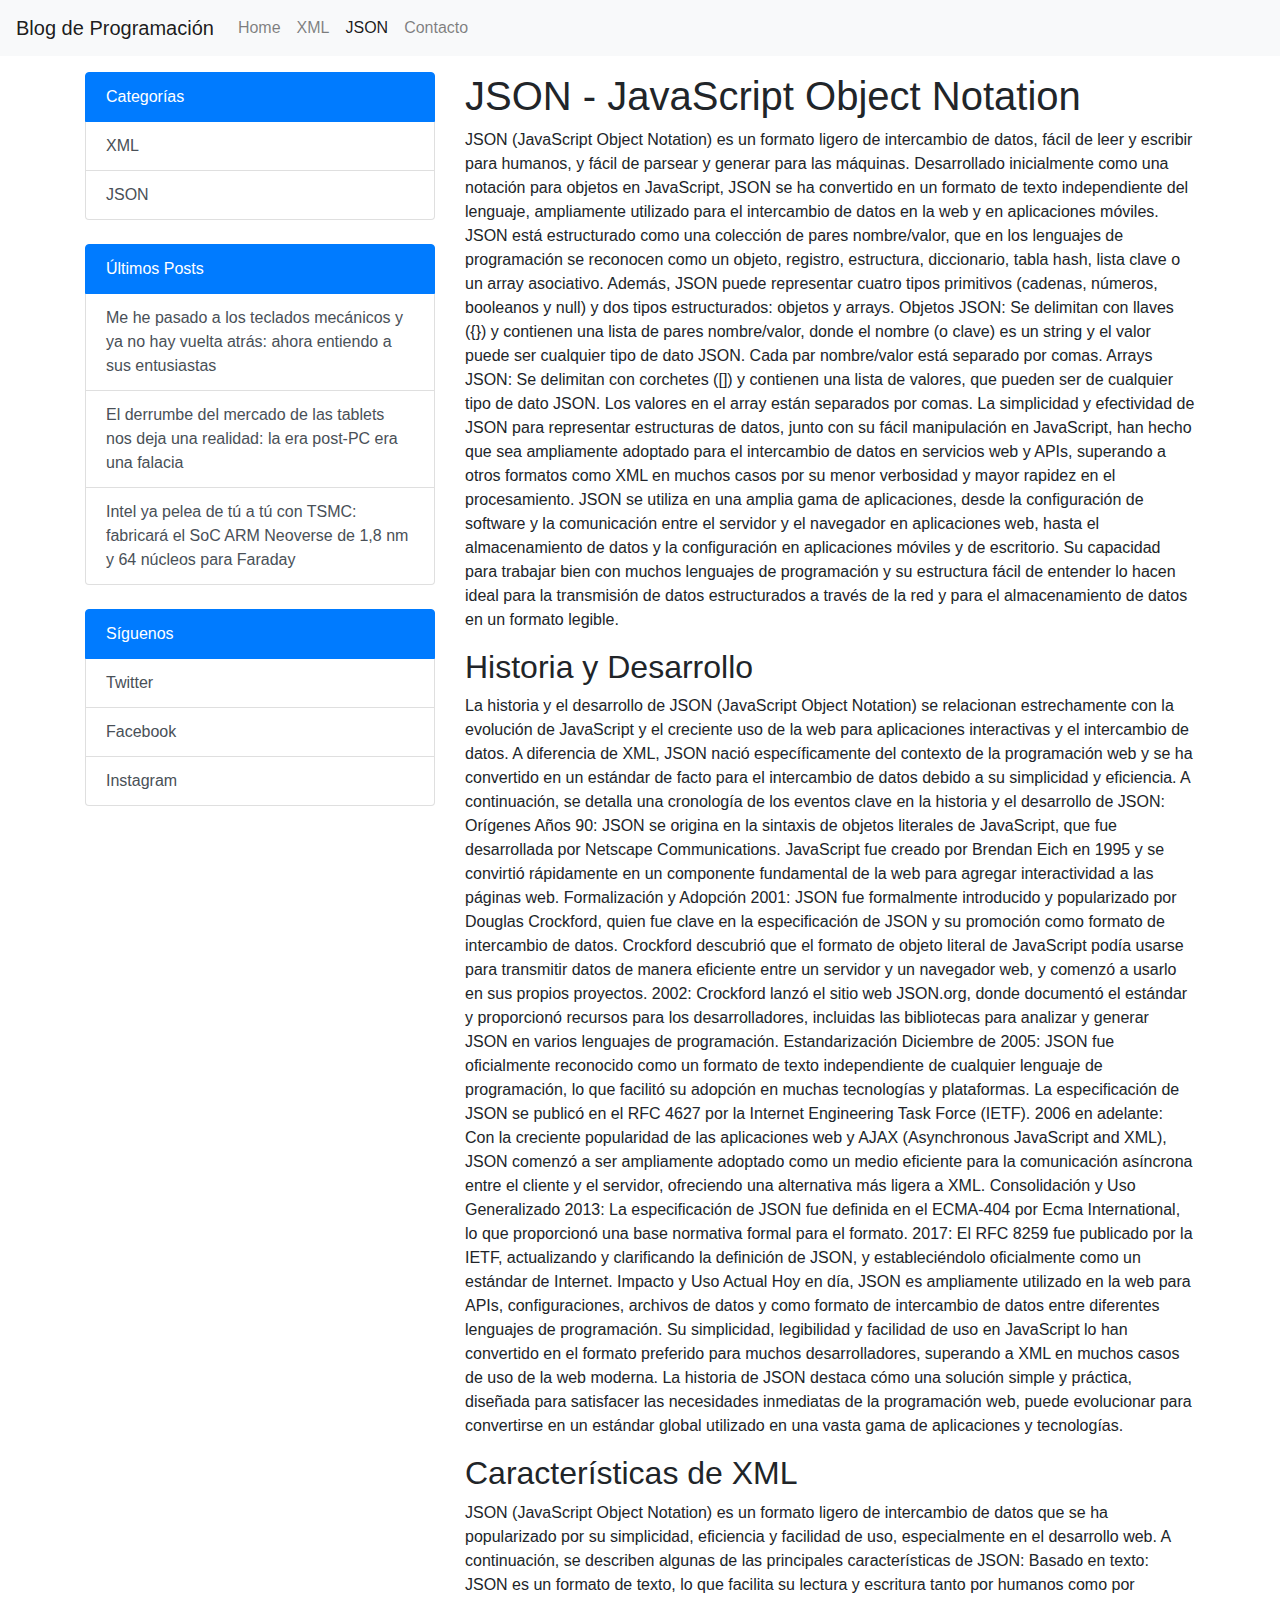
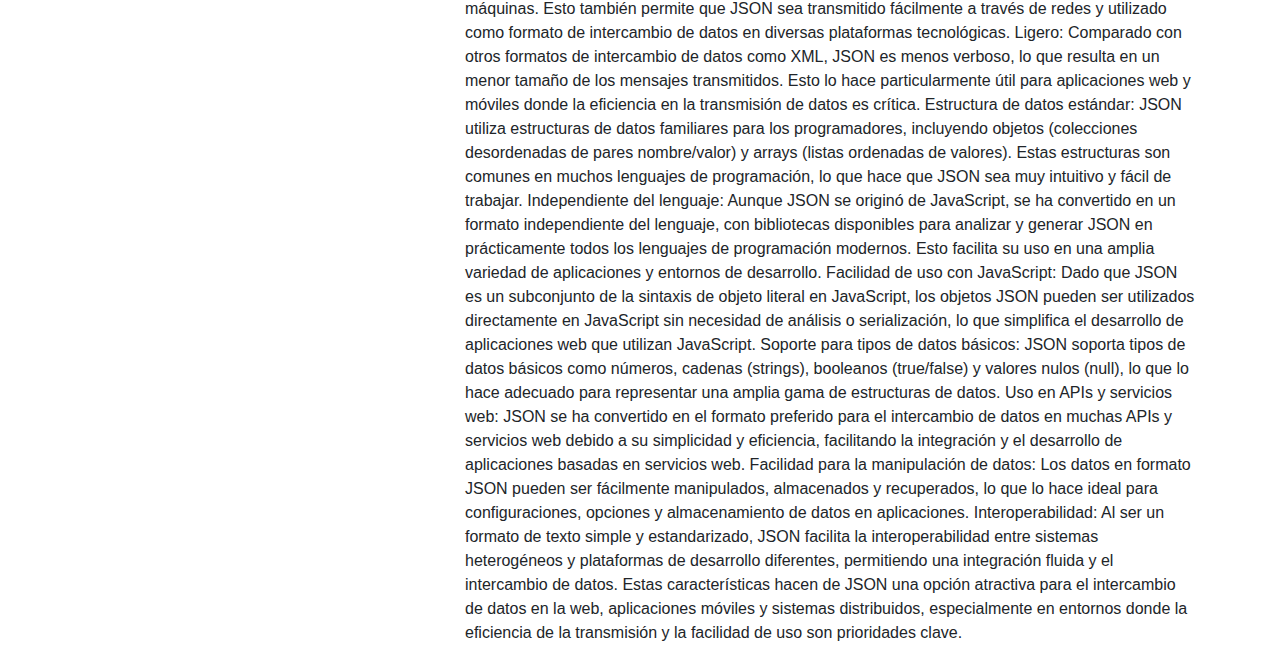
<file: json.html>
<!DOCTYPE html>
<html lang="es">
<head>
    <meta charset="UTF-8">
    <meta name="viewport" content="width=device-width, initial-scale=1.0">
    <title>Información sobre JSON</title>
    <link href="https://stackpath.bootstrapcdn.com/bootstrap/4.5.2/css/bootstrap.min.css" rel="stylesheet">
    <link rel="stylesheet" href="styles.css"> <!-- Asegúrate de que la ruta al archivo CSS sea correcta -->
</head>
<body>

<!-- Barra de Navegación -->
<nav class="navbar navbar-expand-lg navbar-light bg-light">
    <a class="navbar-brand" href="#">Blog de Programación</a>
    <button class="navbar-toggler" type="button" data-toggle="collapse" data-target="#navbarNav" aria-controls="navbarNav" aria-expanded="false" aria-label="Toggle navigation">
        <span class="navbar-toggler-icon"></span>
    </button>
    <div class="collapse navbar-collapse" id="navbarNav">
        <ul class="navbar-nav">
            <li class="nav-item">
                <a class="nav-link" href="index.html">Home</a>
            </li>
            <li class="nav-item">
                <a class="nav-link" href="xml.html">XML</a>
            </li>
            <li class="nav-item active">
                <a class="nav-link" href="json.html">JSON <span class="sr-only">(current)</span></a>
            </li>
            <li class="nav-item">
                <a class="nav-link" href="contacto.html">Contacto</a>
            </li>
        </ul>
    </div>
</nav>

<div class="container mt-3">
    <div class="row">
        <!-- Barra Lateral -->
        <div class="col-md-4">
            <!-- Categorías -->
            <div class="list-group mb-4">
                <a href="#" class="list-group-item list-group-item-action active">Categorías</a>
                <a href="xml.html" class="list-group-item list-group-item-action">XML</a>
                <a href="json.html" class="list-group-item list-group-item-action">JSON</a>
            </div>

            <!-- Últimos Posts -->
            <div class="mb-4">
                <div class="list-group">
                    <a href="#" class="list-group-item list-group-item-action active">Últimos Posts</a>
                    <a href="https://www.xataka.com/perifericos/me-he-pasado-a-teclados-mecanicos-no-hay-vuelta-atras-ahora-entiendo-a-sus-entusiastas-1" class="list-group-item list-group-item-action">Me he pasado a los teclados mecánicos y ya no hay vuelta atrás: ahora entiendo a sus entusiastas</a>
                    <a href="https://www.xataka.com/tablets/derrumbe-mercado-tablets-nos-deja-realidad-era-post-pc-era-falacia" class="list-group-item list-group-item-action">El derrumbe del mercado de las tablets nos deja una realidad: la era post-PC era una falacia</a>
                    <a href="https://www.xataka.com/empresas-y-economia/intel-pelea-tu-a-tu-tsmc-fabricara-soc-arm-neoverse-1-8-nm-64-nucleos-para-faraday" class="list-group-item list-group-item-action">Intel ya pelea de tú a tú con TSMC: fabricará el SoC ARM Neoverse de 1,8 nm y 64 núcleos para Faraday</a>
                    <!-- Agrega más posts según sea necesario -->
                </div>
            </div>

            <!-- Redes Sociales -->
            <div>
                <div class="list-group">
                    <a href="#" class="list-group-item list-group-item-action active">Síguenos</a>
                    <a href="https://twitter.com" class="list-group-item list-group-item-action">Twitter</a>
                    <a href="https://facebook.com" class="list-group-item list-group-item-action">Facebook</a>
                    <a href="https://instagram.com" class="list-group-item list-group-item-action">Instagram</a>
                    <!-- Agrega más enlaces a redes sociales según sea necesario -->
                </div>
            </div>
        </div>
        <!-- Contenido Principal -->
        <div class="col-md-8">
            <h1>JSON - JavaScript Object Notation</h1>
            <p>JSON (JavaScript Object Notation) es un formato ligero de intercambio de datos, fácil de leer y escribir para humanos, y fácil de parsear y generar para las máquinas. Desarrollado inicialmente como una notación para objetos en JavaScript, JSON se ha convertido en un formato de texto independiente del lenguaje, ampliamente utilizado para el intercambio de datos en la web y en aplicaciones móviles.

                JSON está estructurado como una colección de pares nombre/valor, que en los lenguajes de programación se reconocen como un objeto, registro, estructura, diccionario, tabla hash, lista clave o un array asociativo. Además, JSON puede representar cuatro tipos primitivos (cadenas, números, booleanos y null) y dos tipos estructurados: objetos y arrays.
                
                Objetos JSON: Se delimitan con llaves ({}) y contienen una lista de pares nombre/valor, donde el nombre (o clave) es un string y el valor puede ser cualquier tipo de dato JSON. Cada par nombre/valor está separado por comas.
                
                Arrays JSON: Se delimitan con corchetes ([]) y contienen una lista de valores, que pueden ser de cualquier tipo de dato JSON. Los valores en el array están separados por comas.
                
                La simplicidad y efectividad de JSON para representar estructuras de datos, junto con su fácil manipulación en JavaScript, han hecho que sea ampliamente adoptado para el intercambio de datos en servicios web y APIs, superando a otros formatos como XML en muchos casos por su menor verbosidad y mayor rapidez en el procesamiento.
                
                JSON se utiliza en una amplia gama de aplicaciones, desde la configuración de software y la comunicación entre el servidor y el navegador en aplicaciones web, hasta el almacenamiento de datos y la configuración en aplicaciones móviles y de escritorio. Su capacidad para trabajar bien con muchos lenguajes de programación y su estructura fácil de entender lo hacen ideal para la transmisión de datos estructurados a través de la red y para el almacenamiento de datos en un formato legible.</p>
            
            <h2>Historia y Desarrollo</h2>
            <p>La historia y el desarrollo de JSON (JavaScript Object Notation) se relacionan estrechamente con la evolución de JavaScript y el creciente uso de la web para aplicaciones interactivas y el intercambio de datos. A diferencia de XML, JSON nació específicamente del contexto de la programación web y se ha convertido en un estándar de facto para el intercambio de datos debido a su simplicidad y eficiencia. A continuación, se detalla una cronología de los eventos clave en la historia y el desarrollo de JSON:

                Orígenes
                Años 90: JSON se origina en la sintaxis de objetos literales de JavaScript, que fue desarrollada por Netscape Communications. JavaScript fue creado por Brendan Eich en 1995 y se convirtió rápidamente en un componente fundamental de la web para agregar interactividad a las páginas web.
                Formalización y Adopción
                2001: JSON fue formalmente introducido y popularizado por Douglas Crockford, quien fue clave en la especificación de JSON y su promoción como formato de intercambio de datos. Crockford descubrió que el formato de objeto literal de JavaScript podía usarse para transmitir datos de manera eficiente entre un servidor y un navegador web, y comenzó a usarlo en sus propios proyectos.
                
                2002: Crockford lanzó el sitio web JSON.org, donde documentó el estándar y proporcionó recursos para los desarrolladores, incluidas las bibliotecas para analizar y generar JSON en varios lenguajes de programación.
                
                Estandarización
                Diciembre de 2005: JSON fue oficialmente reconocido como un formato de texto independiente de cualquier lenguaje de programación, lo que facilitó su adopción en muchas tecnologías y plataformas. La especificación de JSON se publicó en el RFC 4627 por la Internet Engineering Task Force (IETF).
                
                2006 en adelante: Con la creciente popularidad de las aplicaciones web y AJAX (Asynchronous JavaScript and XML), JSON comenzó a ser ampliamente adoptado como un medio eficiente para la comunicación asíncrona entre el cliente y el servidor, ofreciendo una alternativa más ligera a XML.
                
                Consolidación y Uso Generalizado
                2013: La especificación de JSON fue definida en el ECMA-404 por Ecma International, lo que proporcionó una base normativa formal para el formato.
                
                2017: El RFC 8259 fue publicado por la IETF, actualizando y clarificando la definición de JSON, y estableciéndolo oficialmente como un estándar de Internet.
                
                Impacto y Uso Actual
                Hoy en día, JSON es ampliamente utilizado en la web para APIs, configuraciones, archivos de datos y como formato de intercambio de datos entre diferentes lenguajes de programación. Su simplicidad, legibilidad y facilidad de uso en JavaScript lo han convertido en el formato preferido para muchos desarrolladores, superando a XML en muchos casos de uso de la web moderna.
                La historia de JSON destaca cómo una solución simple y práctica, diseñada para satisfacer las necesidades inmediatas de la programación web, puede evolucionar para convertirse en un estándar global utilizado en una vasta gama de aplicaciones y tecnologías.</p>
            
            <h2>Características de XML</h2>
            <p>JSON (JavaScript Object Notation) es un formato ligero de intercambio de datos que se ha popularizado por su simplicidad, eficiencia y facilidad de uso, especialmente en el desarrollo web. A continuación, se describen algunas de las principales características de JSON:

                Basado en texto: JSON es un formato de texto, lo que facilita su lectura y escritura tanto por humanos como por máquinas. Esto también permite que JSON sea transmitido fácilmente a través de redes y utilizado como formato de intercambio de datos en diversas plataformas tecnológicas.
                
                Ligero: Comparado con otros formatos de intercambio de datos como XML, JSON es menos verboso, lo que resulta en un menor tamaño de los mensajes transmitidos. Esto lo hace particularmente útil para aplicaciones web y móviles donde la eficiencia en la transmisión de datos es crítica.
                
                Estructura de datos estándar: JSON utiliza estructuras de datos familiares para los programadores, incluyendo objetos (colecciones desordenadas de pares nombre/valor) y arrays (listas ordenadas de valores). Estas estructuras son comunes en muchos lenguajes de programación, lo que hace que JSON sea muy intuitivo y fácil de trabajar.
                
                Independiente del lenguaje: Aunque JSON se originó de JavaScript, se ha convertido en un formato independiente del lenguaje, con bibliotecas disponibles para analizar y generar JSON en prácticamente todos los lenguajes de programación modernos. Esto facilita su uso en una amplia variedad de aplicaciones y entornos de desarrollo.
                
                Facilidad de uso con JavaScript: Dado que JSON es un subconjunto de la sintaxis de objeto literal en JavaScript, los objetos JSON pueden ser utilizados directamente en JavaScript sin necesidad de análisis o serialización, lo que simplifica el desarrollo de aplicaciones web que utilizan JavaScript.
                
                Soporte para tipos de datos básicos: JSON soporta tipos de datos básicos como números, cadenas (strings), booleanos (true/false) y valores nulos (null), lo que lo hace adecuado para representar una amplia gama de estructuras de datos.
                
                Uso en APIs y servicios web: JSON se ha convertido en el formato preferido para el intercambio de datos en muchas APIs y servicios web debido a su simplicidad y eficiencia, facilitando la integración y el desarrollo de aplicaciones basadas en servicios web.
                
                Facilidad para la manipulación de datos: Los datos en formato JSON pueden ser fácilmente manipulados, almacenados y recuperados, lo que lo hace ideal para configuraciones, opciones y almacenamiento de datos en aplicaciones.
                
                Interoperabilidad: Al ser un formato de texto simple y estandarizado, JSON facilita la interoperabilidad entre sistemas heterogéneos y plataformas de desarrollo diferentes, permitiendo una integración fluida y el intercambio de datos.
                
                Estas características hacen de JSON una opción atractiva para el intercambio de datos en la web, aplicaciones móviles y sistemas distribuidos, especialmente en entornos donde la eficiencia de la transmisión y la facilidad de uso son prioridades clave.</p>
            <!-- Continúa con más contenido relevante sobre JSON -->
        </div>
    </div>
</div>

<!-- Scripts de Bootstrap -->
<script src="https://code.jquery.com/jquery-3.5.1.slim.min.js"></script>
<script src="https://cdn.jsdelivr.net/npm/@popperjs/core@2.5.2/dist/umd/popper.min.js"></script>
<script src="https://stackpath.bootstrapcdn.com/bootstrap/4.5.2/js/bootstrap.min.js"></script>
</body>
</html>
</file>
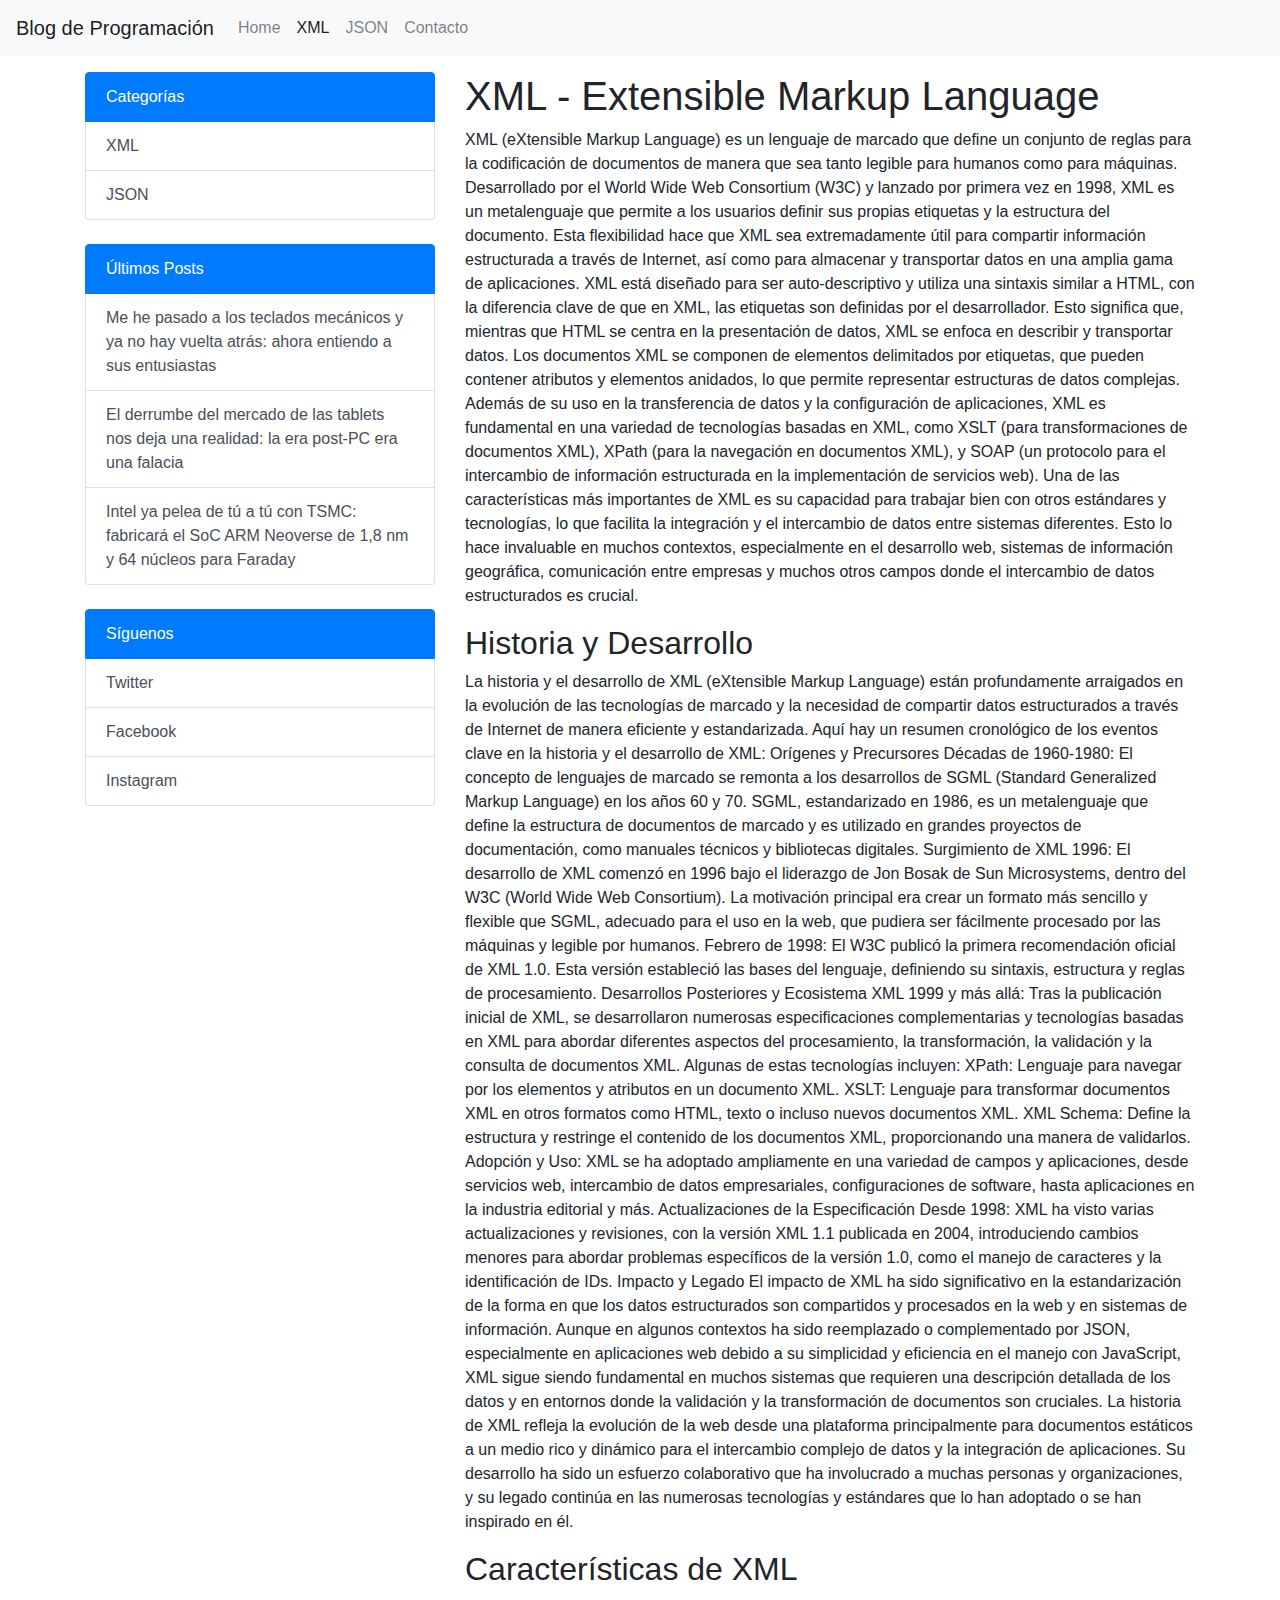
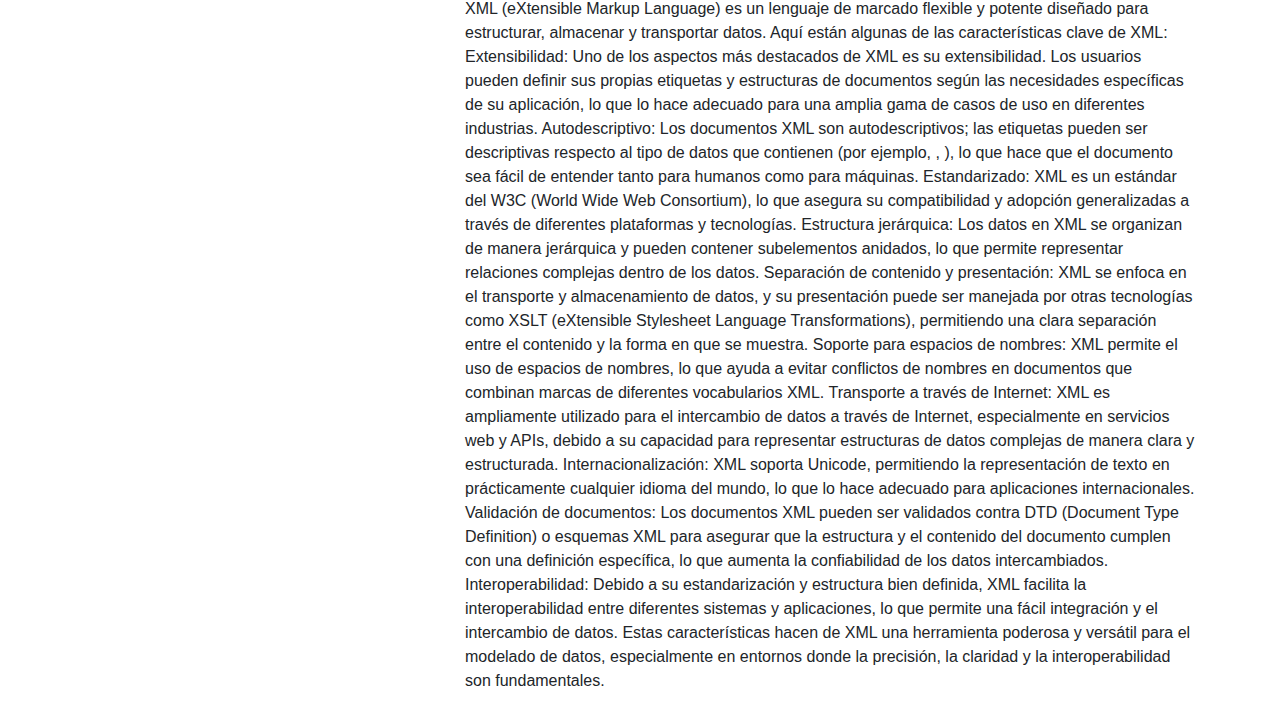
<file: xml.html>
<!DOCTYPE html>
<html lang="es">
<head>
    <meta charset="UTF-8">
    <meta name="viewport" content="width=device-width, initial-scale=1.0">
    <title>Información sobre XML</title>
    <link href="https://stackpath.bootstrapcdn.com/bootstrap/4.5.2/css/bootstrap.min.css" rel="stylesheet">
    <link rel="stylesheet" href="styles.css"> <!-- Asegúrate de que la ruta al archivo CSS sea correcta -->
</head>
<body>

<!-- Barra de Navegación -->
<nav class="navbar navbar-expand-lg navbar-light bg-light">
    <a class="navbar-brand" href="#">Blog de Programación</a>
    <button class="navbar-toggler" type="button" data-toggle="collapse" data-target="#navbarNav" aria-controls="navbarNav" aria-expanded="false" aria-label="Toggle navigation">
        <span class="navbar-toggler-icon"></span>
    </button>
    <div class="collapse navbar-collapse" id="navbarNav">
        <ul class="navbar-nav">
            <li class="nav-item">
                <a class="nav-link" href="index.html">Home</a>
            </li>
            <li class="nav-item active">
                <a class="nav-link" href="xml.html">XML <span class="sr-only">(current)</span></a>
            </li>
            <li class="nav-item">
                <a class="nav-link" href="json.html">JSON</a>
            </li>
            <li class="nav-item">
                <a class="nav-link" href="contacto.html">Contacto</a>
            </li>
        </ul>
    </div>
</nav>

<div class="container mt-3">
    <div class="row">
        <!-- Barra Lateral -->
        <div class="col-md-4">
            <!-- Categorías -->
            <div class="list-group mb-4">
                <a href="#" class="list-group-item list-group-item-action active">Categorías</a>
                <a href="xml.html" class="list-group-item list-group-item-action">XML</a>
                <a href="json.html" class="list-group-item list-group-item-action">JSON</a>
            </div>

            <!-- Últimos Posts -->
            <div class="mb-4">
                <div class="list-group">
                    <a href="#" class="list-group-item list-group-item-action active">Últimos Posts</a>
                    <a href="https://www.xataka.com/perifericos/me-he-pasado-a-teclados-mecanicos-no-hay-vuelta-atras-ahora-entiendo-a-sus-entusiastas-1" class="list-group-item list-group-item-action">Me he pasado a los teclados mecánicos y ya no hay vuelta atrás: ahora entiendo a sus entusiastas</a>
                    <a href="https://www.xataka.com/tablets/derrumbe-mercado-tablets-nos-deja-realidad-era-post-pc-era-falacia" class="list-group-item list-group-item-action">El derrumbe del mercado de las tablets nos deja una realidad: la era post-PC era una falacia</a>
                    <a href="https://www.xataka.com/empresas-y-economia/intel-pelea-tu-a-tu-tsmc-fabricara-soc-arm-neoverse-1-8-nm-64-nucleos-para-faraday" class="list-group-item list-group-item-action">Intel ya pelea de tú a tú con TSMC: fabricará el SoC ARM Neoverse de 1,8 nm y 64 núcleos para Faraday</a>
                    <!-- Agrega más posts según sea necesario -->
                </div>
            </div>

            <!-- Redes Sociales -->
            <div>
                <div class="list-group">
                    <a href="#" class="list-group-item list-group-item-action active">Síguenos</a>
                    <a href="https://twitter.com" class="list-group-item list-group-item-action">Twitter</a>
                    <a href="https://facebook.com" class="list-group-item list-group-item-action">Facebook</a>
                    <a href="https://instagram.com" class="list-group-item list-group-item-action">Instagram</a>
                    <!-- Agrega más enlaces a redes sociales según sea necesario -->
                </div>
            </div>
        </div>

        <!-- Contenido Principal -->
        <div class="col-md-8">
            <h1>XML - Extensible Markup Language</h1>
            <p>XML (eXtensible Markup Language) es un lenguaje de marcado que define un conjunto de reglas para la codificación de documentos de manera que sea tanto legible para humanos como para máquinas. Desarrollado por el World Wide Web Consortium (W3C) y lanzado por primera vez en 1998, XML es un metalenguaje que permite a los usuarios definir sus propias etiquetas y la estructura del documento. Esta flexibilidad hace que XML sea extremadamente útil para compartir información estructurada a través de Internet, así como para almacenar y transportar datos en una amplia gama de aplicaciones.

                XML está diseñado para ser auto-descriptivo y utiliza una sintaxis similar a HTML, con la diferencia clave de que en XML, las etiquetas son definidas por el desarrollador. Esto significa que, mientras que HTML se centra en la presentación de datos, XML se enfoca en describir y transportar datos. Los documentos XML se componen de elementos delimitados por etiquetas, que pueden contener atributos y elementos anidados, lo que permite representar estructuras de datos complejas.
                
                Además de su uso en la transferencia de datos y la configuración de aplicaciones, XML es fundamental en una variedad de tecnologías basadas en XML, como XSLT (para transformaciones de documentos XML), XPath (para la navegación en documentos XML), y SOAP (un protocolo para el intercambio de información estructurada en la implementación de servicios web).
                
                Una de las características más importantes de XML es su capacidad para trabajar bien con otros estándares y tecnologías, lo que facilita la integración y el intercambio de datos entre sistemas diferentes. Esto lo hace invaluable en muchos contextos, especialmente en el desarrollo web, sistemas de información geográfica, comunicación entre empresas y muchos otros campos donde el intercambio de datos estructurados es crucial.</p>
            
            <h2>Historia y Desarrollo</h2>
            <p>La historia y el desarrollo de XML (eXtensible Markup Language) están profundamente arraigados en la evolución de las tecnologías de marcado y la necesidad de compartir datos estructurados a través de Internet de manera eficiente y estandarizada. Aquí hay un resumen cronológico de los eventos clave en la historia y el desarrollo de XML:

                Orígenes y Precursores
                Décadas de 1960-1980: El concepto de lenguajes de marcado se remonta a los desarrollos de SGML (Standard Generalized Markup Language) en los años 60 y 70. SGML, estandarizado en 1986, es un metalenguaje que define la estructura de documentos de marcado y es utilizado en grandes proyectos de documentación, como manuales técnicos y bibliotecas digitales.
                Surgimiento de XML
                1996: El desarrollo de XML comenzó en 1996 bajo el liderazgo de Jon Bosak de Sun Microsystems, dentro del W3C (World Wide Web Consortium). La motivación principal era crear un formato más sencillo y flexible que SGML, adecuado para el uso en la web, que pudiera ser fácilmente procesado por las máquinas y legible por humanos.
                
                Febrero de 1998: El W3C publicó la primera recomendación oficial de XML 1.0. Esta versión estableció las bases del lenguaje, definiendo su sintaxis, estructura y reglas de procesamiento.
                
                Desarrollos Posteriores y Ecosistema XML
                1999 y más allá: Tras la publicación inicial de XML, se desarrollaron numerosas especificaciones complementarias y tecnologías basadas en XML para abordar diferentes aspectos del procesamiento, la transformación, la validación y la consulta de documentos XML. Algunas de estas tecnologías incluyen:
                
                XPath: Lenguaje para navegar por los elementos y atributos en un documento XML.
                XSLT: Lenguaje para transformar documentos XML en otros formatos como HTML, texto o incluso nuevos documentos XML.
                XML Schema: Define la estructura y restringe el contenido de los documentos XML, proporcionando una manera de validarlos.
                Adopción y Uso: XML se ha adoptado ampliamente en una variedad de campos y aplicaciones, desde servicios web, intercambio de datos empresariales, configuraciones de software, hasta aplicaciones en la industria editorial y más.
                
                Actualizaciones de la Especificación
                Desde 1998: XML ha visto varias actualizaciones y revisiones, con la versión XML 1.1 publicada en 2004, introduciendo cambios menores para abordar problemas específicos de la versión 1.0, como el manejo de caracteres y la identificación de IDs.
                Impacto y Legado
                El impacto de XML ha sido significativo en la estandarización de la forma en que los datos estructurados son compartidos y procesados en la web y en sistemas de información. Aunque en algunos contextos ha sido reemplazado o complementado por JSON, especialmente en aplicaciones web debido a su simplicidad y eficiencia en el manejo con JavaScript, XML sigue siendo fundamental en muchos sistemas que requieren una descripción detallada de los datos y en entornos donde la validación y la transformación de documentos son cruciales.
                La historia de XML refleja la evolución de la web desde una plataforma principalmente para documentos estáticos a un medio rico y dinámico para el intercambio complejo de datos y la integración de aplicaciones. Su desarrollo ha sido un esfuerzo colaborativo que ha involucrado a muchas personas y organizaciones, y su legado continúa en las numerosas tecnologías y estándares que lo han adoptado o se han inspirado en él.</p>
            
            <h2>Características de XML</h2>
            <p>XML (eXtensible Markup Language) es un lenguaje de marcado flexible y potente diseñado para estructurar, almacenar y transportar datos. Aquí están algunas de las características clave de XML:

                Extensibilidad: Uno de los aspectos más destacados de XML es su extensibilidad. Los usuarios pueden definir sus propias etiquetas y estructuras de documentos según las necesidades específicas de su aplicación, lo que lo hace adecuado para una amplia gama de casos de uso en diferentes industrias.
                
                Autodescriptivo: Los documentos XML son autodescriptivos; las etiquetas pueden ser descriptivas respecto al tipo de datos que contienen (por ejemplo, <nombre>, <precio>), lo que hace que el documento sea fácil de entender tanto para humanos como para máquinas.
                
                Estandarizado: XML es un estándar del W3C (World Wide Web Consortium), lo que asegura su compatibilidad y adopción generalizadas a través de diferentes plataformas y tecnologías.
                
                Estructura jerárquica: Los datos en XML se organizan de manera jerárquica y pueden contener subelementos anidados, lo que permite representar relaciones complejas dentro de los datos.
                
                Separación de contenido y presentación: XML se enfoca en el transporte y almacenamiento de datos, y su presentación puede ser manejada por otras tecnologías como XSLT (eXtensible Stylesheet Language Transformations), permitiendo una clara separación entre el contenido y la forma en que se muestra.
                
                Soporte para espacios de nombres: XML permite el uso de espacios de nombres, lo que ayuda a evitar conflictos de nombres en documentos que combinan marcas de diferentes vocabularios XML.
                
                Transporte a través de Internet: XML es ampliamente utilizado para el intercambio de datos a través de Internet, especialmente en servicios web y APIs, debido a su capacidad para representar estructuras de datos complejas de manera clara y estructurada.
                
                Internacionalización: XML soporta Unicode, permitiendo la representación de texto en prácticamente cualquier idioma del mundo, lo que lo hace adecuado para aplicaciones internacionales.
                
                Validación de documentos: Los documentos XML pueden ser validados contra DTD (Document Type Definition) o esquemas XML para asegurar que la estructura y el contenido del documento cumplen con una definición específica, lo que aumenta la confiabilidad de los datos intercambiados.
                
                Interoperabilidad: Debido a su estandarización y estructura bien definida, XML facilita la interoperabilidad entre diferentes sistemas y aplicaciones, lo que permite una fácil integración y el intercambio de datos.
                
                Estas características hacen de XML una herramienta poderosa y versátil para el modelado de datos, especialmente en entornos donde la precisión, la claridad y la interoperabilidad son fundamentales.</p>
            
            <!-- Continúa con más contenido relevante sobre XML -->
        </div>
    </div>
</div>

<!-- Scripts de Bootstrap -->
<script src="https://code.jquery.com/jquery-3.5.1.slim.min.js"></script>
<script src="https://cdn.jsdelivr.net/npm/@popperjs/core@2.5.2/dist/umd/popper.min.js"></script>
<script src="https://stackpath.bootstrapcdn.com/bootstrap/4.5.2/js/bootstrap.min.js"></script>
</body>
</html>
</file>
<file: styles.css>
/* Contenido de styles.css */

/* Estilos personalizados para el formulario de contacto */
.contact-form-container {
    max-width: 800px;
    margin: auto;
    padding: 20px;
}

.contact-form-title {
    text-align: center;
    margin-bottom: 20px;
}
</file>
